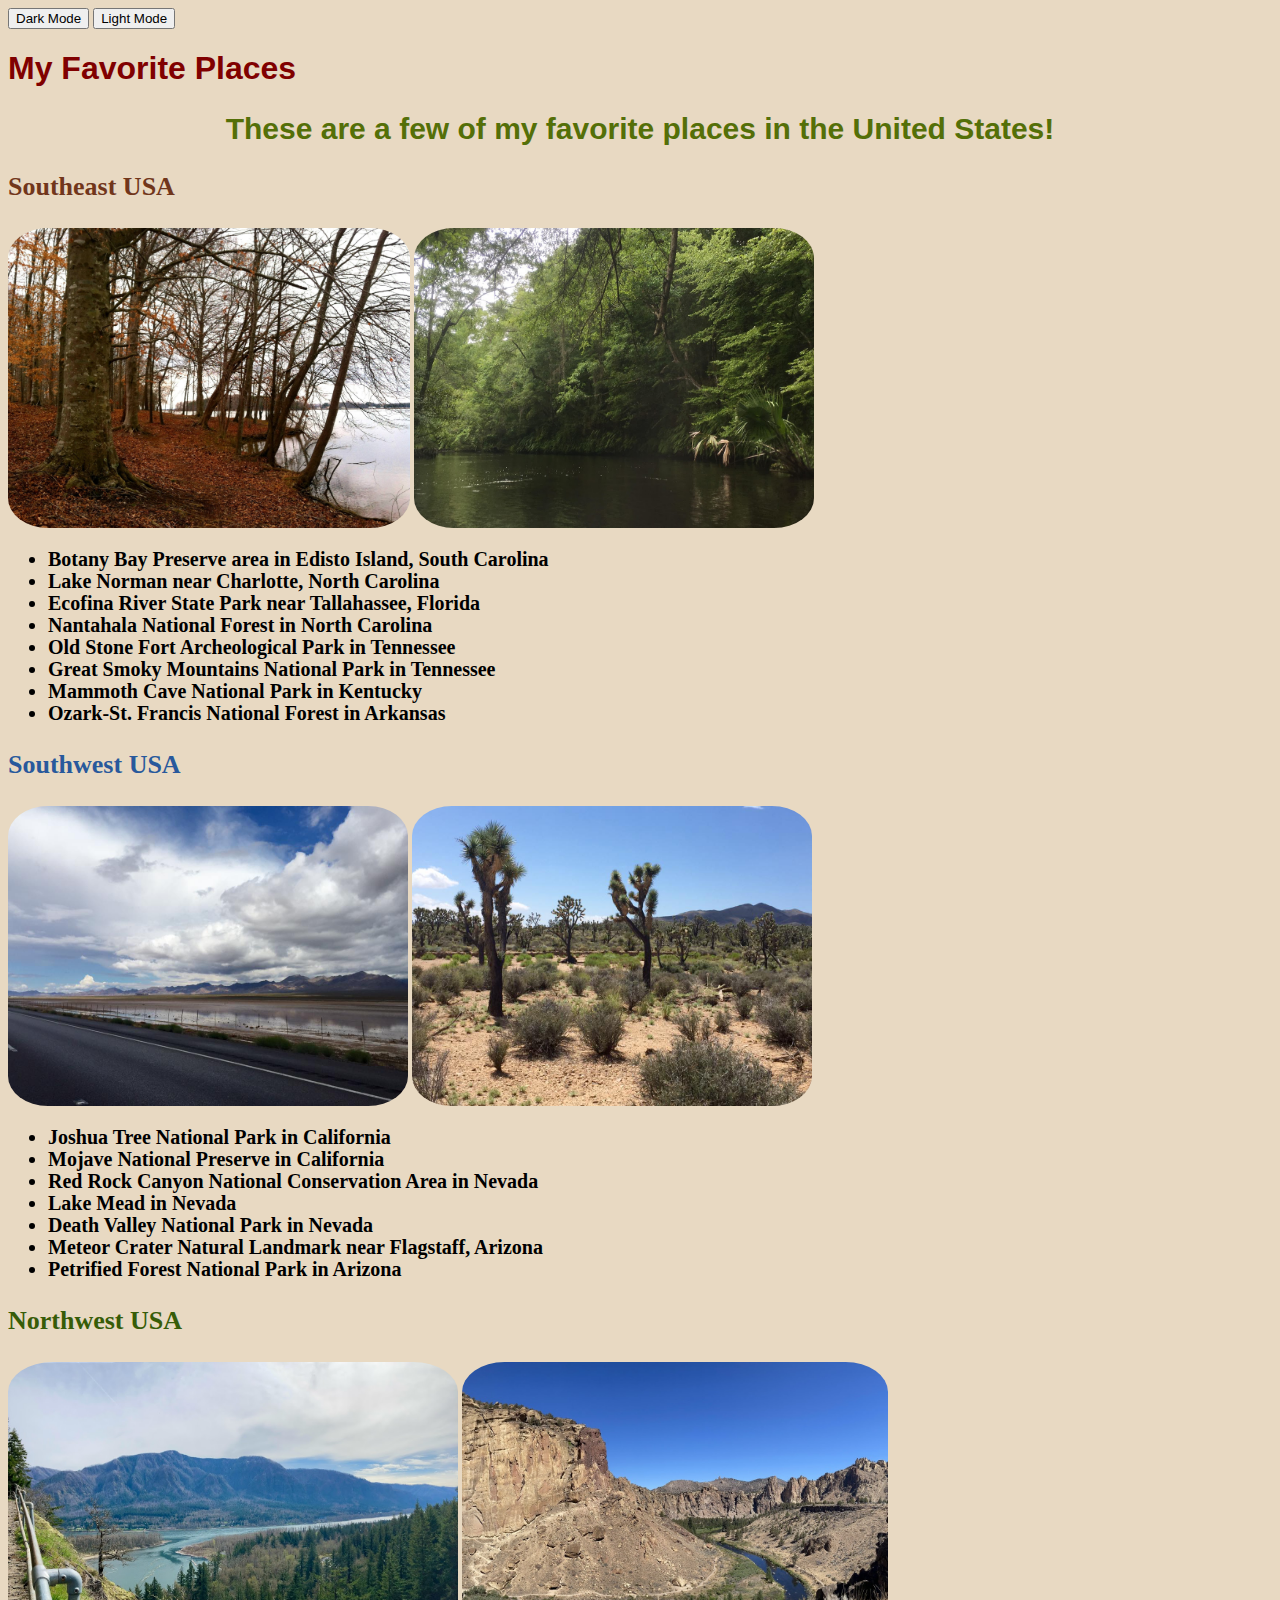
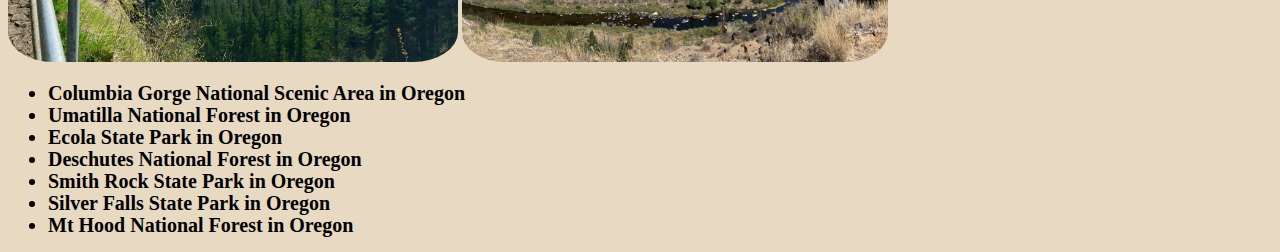
<file: index.html>
<!DOCTYPE html>
<html lang="en-US">
<head>
  <link href="css/styles.css" rel="stylesheet" type="text/css">
  <script src="js/scripts.js"></script>
  <title>My Favorite Places</title>
</head>
<body>
  <button type="button" class="dark-mode">Dark Mode</button>
  <button type="button" class="light-mode">Light Mode</button>
  <h1>My Favorite Places</h1>
  <h2>These are a few of my favorite places in the United States!</h2>
  <span class="top">
    <h3 class="southeast">Southeast USA</h3>
    <div>
      <img class="nature" src="img/lake-norman.jpg" alt="Lake Norman" width="auto" height="350px">
      <img class="nature" src="img/ecofina-river.JPG" alt="Ecofina River" width="auto" height="350px">   
    </div>
    <ul>
      <li>Botany Bay Preserve area in Edisto Island, South Carolina</li>
      <li>Lake Norman near Charlotte, North Carolina</li>
      <li>Ecofina River State Park near Tallahassee, Florida</li>  
      <li>Nantahala National Forest in North Carolina</li>
      <li>Old Stone Fort Archeological Park in Tennessee</li>
      <li>Great Smoky Mountains National Park in Tennessee</li>
      <li>Mammoth Cave National Park in Kentucky</li>
      <li>Ozark-St. Francis National Forest in Arkansas</li>
    </ul>
  </span>
  <span class="middle">
    <h3 class="southwest">Southwest USA</h3>
    <div>
      <img class="nature" src="img/mojave-preserve2.jpg" alt="Mojave Preserve flooded salt flat" width="auto" height="350px">
      <img class="nature" src="img/joshua-tree.jpg" alt="Joshua Tree Forest" width="auto" height="350px">   
    </div>
    <ul>
      <li>Joshua Tree National Park in California</li>
      <li>Mojave National Preserve in California</li>
      <li>Red Rock Canyon National Conservation Area in Nevada</li>
      <li>Lake Mead in Nevada</li>
      <li>Death Valley National Park in Nevada</li>
      <li>Meteor Crater Natural Landmark near Flagstaff, Arizona</li>
      <li>Petrified Forest National Park in Arizona</li>
    </ul>
  </span>
  <span class="bottom">
    <h3 class="northwest">Northwest USA</h3>
    <div class="banner">
      <img class="nature" src="img/columbia-gorge1.jpg" alt="Columbia Gorge" width="auto" height="350px">
      <img class="nature" src="img/Smith-Rock.jpg" alt="Smith Rock Park" width="auto" height="350px"> 
    </div>
    <ul>
      <li>Columbia Gorge National Scenic Area in Oregon</li>
      <li>Umatilla National Forest in Oregon</li>
      <li>Ecola State Park in Oregon</li>
      <li>Deschutes National Forest in Oregon</li>
      <li>Smith Rock State Park in Oregon</li>
      <li>Silver Falls State Park in Oregon</li>
      <li>Mt Hood National Forest in Oregon</li>
    </ul>
  </span>
</body>
</html>
</file>
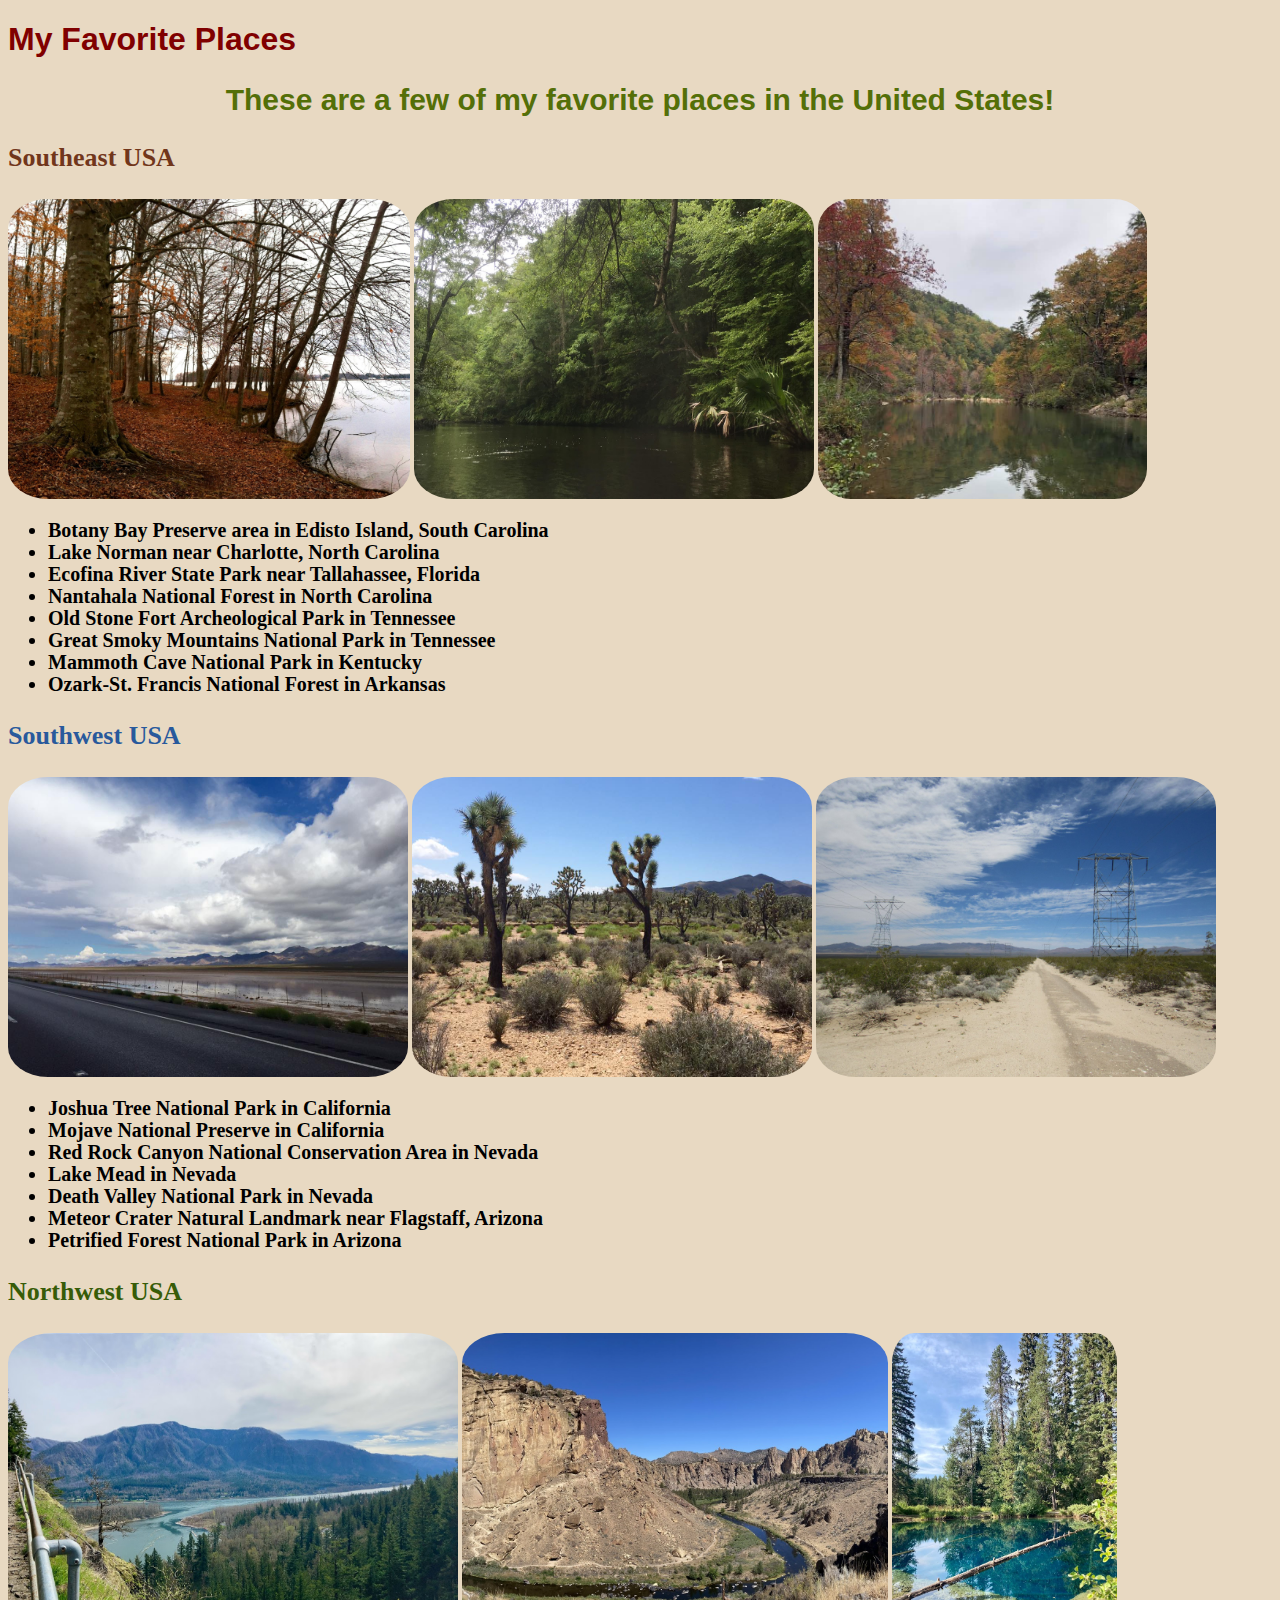
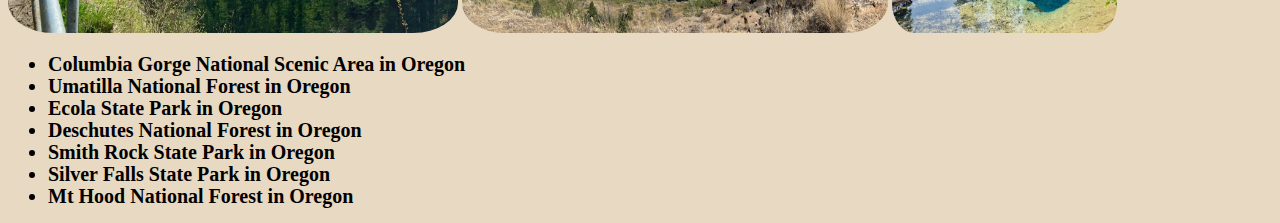
<file: favorite-places.html>
<!DOCTYPE html>
<html lang="en-US">
<head>
  <link href="css/styles.css" rel="stylesheet" type="text/css">
  <title>My Favorite Places</title>
</head>
<body>
  <h1>My Favorite Places</h1>
  <h2>These are a few of my favorite places in the United States!</h2>
  <h3 class="southeast">Southeast USA</h3>
  <div class="banner">
    <img class="nature" src="img/lake-norman.jpg" alt="Lake Norman" width="auto" height="350px">
    <img class="nature" src="img/ecofina-river.JPG" alt="Ecofina River" width="auto" height="350px">
    <img class="nature" src="img/chattanooga.jpg" alt="Smoky Mountains" width="auto" height="350px">    
  </div>
  <ul>
    <li>Botany Bay Preserve area in Edisto Island, South Carolina</li>
    <li>Lake Norman near Charlotte, North Carolina</li>
    <li>Ecofina River State Park near Tallahassee, Florida</li>  
    <li>Nantahala National Forest in North Carolina</li>
    <li>Old Stone Fort Archeological Park in Tennessee</li>
    <li>Great Smoky Mountains National Park in Tennessee</li>
    <li>Mammoth Cave National Park in Kentucky</li>
    <li>Ozark-St. Francis National Forest in Arkansas</li>
  </ul>
  <h3 class="southwest">Southwest USA</h3>
  <div class="banner">
    <img class="nature" src="img/mojave-preserve2.jpg" alt="Mojave Preserve flooded salt flat" width="auto" height="350px">
    <img class="nature" src="img/joshua-tree.jpg" alt="Joshua Tree Forest" width="auto" height="350px">
    <img class="nature" src="img/mojave-preserve.jpg" alt="Mojave Preserve wash" width="auto" height="350px">    
  </div>
  <ul>
    <li>Joshua Tree National Park in California</li>
    <li>Mojave National Preserve in California</li>
    <li>Red Rock Canyon National Conservation Area in Nevada</li>
    <li>Lake Mead in Nevada</li>
    <li>Death Valley National Park in Nevada</li>
    <li>Meteor Crater Natural Landmark near Flagstaff, Arizona</li>
    <li>Petrified Forest National Park in Arizona</li>
  </ul>
  <h3 class="northwest">Northwest USA</h3>
  <div class="banner">
    <img class="nature" src="img/columbia-gorge1.jpg" alt="Columbia Gorge" width="auto" height="350px">
    <img class="nature" src="img/Smith-Rock.jpg" alt="Smith Rock Park" width="auto" height="350px">
    <img class="nature" src="img/little-crater-lake.jpg" alt="Little Crater Lake" width="auto" height="350px">    
  </div>
  <ul>
    <li>Columbia Gorge National Scenic Area in Oregon</li>
    <li>Umatilla National Forest in Oregon</li>
    <li>Ecola State Park in Oregon</li>
    <li>Deschutes National Forest in Oregon</li>
    <li>Smith Rock State Park in Oregon</li>
    <li>Silver Falls State Park in Oregon</li>
    <li>Mt Hood National Forest in Oregon</li>
  </ul>
</body>
</html>
</file>
<file: css/styles.css>
h1 {
  color: maroon;
  font-family: sans-serif;
}

/* this is what a comment looks like */

h2 {
  font-family: sans-serif;
  text-align:  center;
  font-weight: bold;
  color: rgba(84,111,8,255);
  font-size: 30px;
}

h3 {
  font-size: 26px;
}
p {
  font-family: sans-serif;
  font-weight: bold;
}

ul {
  font-size: 16px;
  line-height: 20px;
}

a {
  color: teal;
}

body {
  background-color: rgba(232,217,194,255);
}

img.nature {
  border-radius: 10%;
  width: auto;
  height: 300px;
  border-width: 10px;
}

h3.southeast {
  color: rgba(113,54,27,255);
}

h3.southwest {
  color: rgba(40,89,156,255);
}

h3.northwest {
  color: rgba(55,92,8,255);
}

li {
  font-weight: bold;
  font-size: 20px;
  line-height: 22px;
}
</file>
